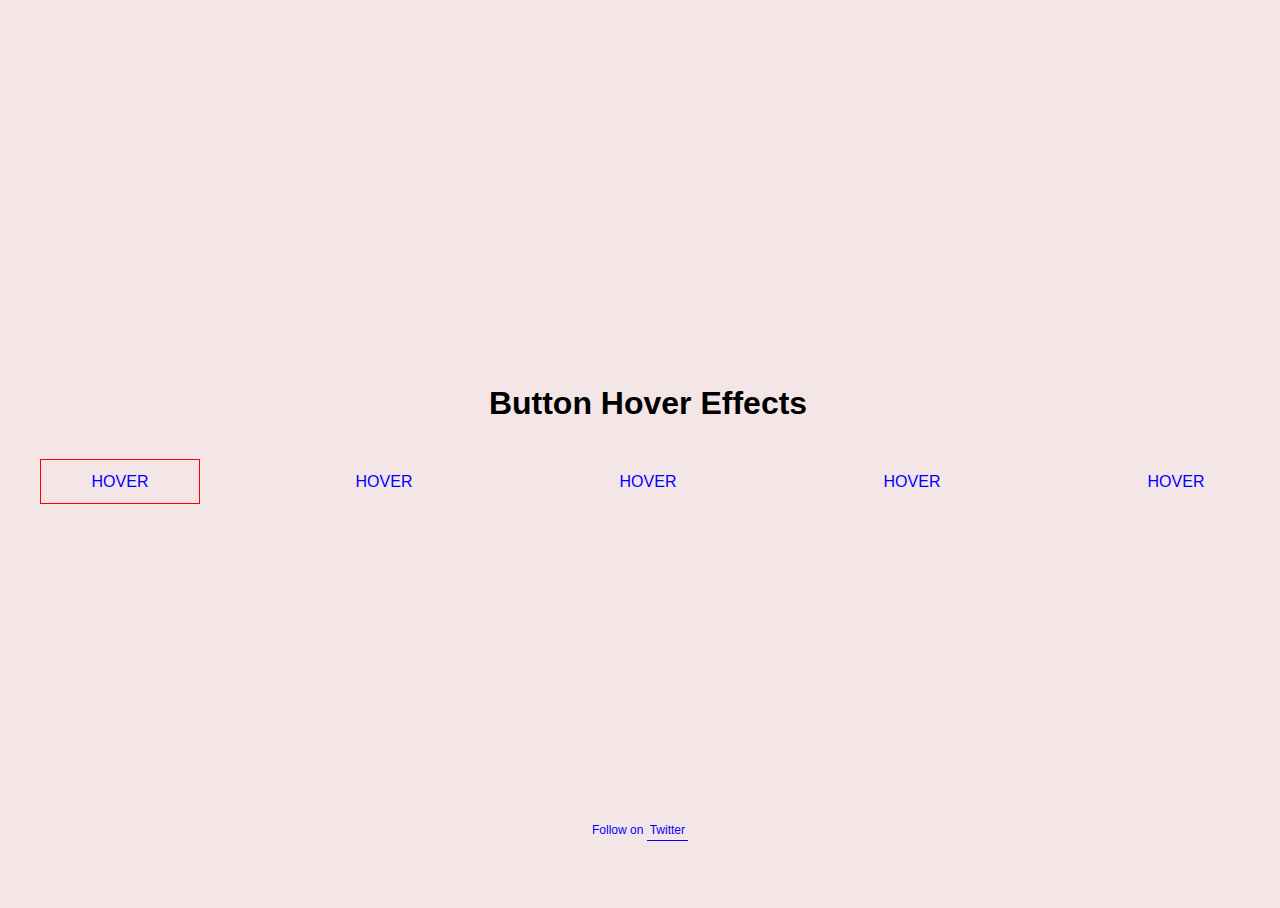
<file: MyntraPro_Final/abc.html>
<!DOCTYPE html>
<html lang="en">
<head>
    <meta charset="UTF-8">
    <meta name="viewport" content="width=device-width, initial-scale=1.0">
    <title>Document</title>
</head>

<style>







html,
body {
  box-sizing: border-box;
  height: 100%;
  width: 100%;
}

body {
  background: rgb(244, 230, 230);
  font-family: 'Roboto', sans-serif;
  font-weight: 400;
}


.buttons {
    display: flex;
    flex-direction: column;
    height: 100%;
    justify-content: center;
    text-align: center;
    width: 100%;
}


.container { 
    align-items: center;
    display: flex;
    flex-direction: column;
    justify-content: center;
    padding: 1em;
    text-align: center; 
    
    @media (min-width: 600px) {
        flex-direction: row;
        justify-content: space-between;
    }
}



p {
  color: blue;
  font-size: 12px;
  
  @media(min-width: 600px) {
    left: 50%;
    position: absolute; 
    transform: translate(-50%, 0);
    top: 90%;
  }
  
  @media(max-height: 500px) {
    left: 0;
    position: relative;
    top: 0;
    transform: translate(0, 0);
  }
  
  a {
    background: rgba(blue, 0);
    border-bottom: 1px solid;
    color: blue;
    line-height: 1.4;
    padding: .25em;
    text-decoration: none;
    
    &:hover {
      background: rgba(rgb(239, 225, 225), 1);
      color: white;
    }
  }
}

.btn {
  color: blue;
  cursor: pointer;
   border-color: white;
  font-size:16px;
  font-weight: 400;
  line-height: 45px;

  margin: 0 0 2em;
  max-width: 160px; 
  position: relative;
  text-decoration: none;
  text-transform: uppercase;
  width: 100%; 

  
  @media(min-width: 600px) {
      
    margin: 0 1em 2em;
  

  }
  
  &:hover { text-decoration: none; }
  
}

.btn-1 {
  background: darken(white, 1.5%);
  font-weight: 100;
  
  svg {
    height: 45px;
    left: 0;
    position: absolute;
    top: 0; 
    width: 100%; 
  }
  
  rect {
    fill: none;
    stroke: red;
    stroke-linecap: square;
    stroke-width: 2;
    stroke-dasharray: 422,1 0;
    transition: all 0.35s linear;
  }
}

.btn-1:hover {
  background: rgba(white, 0);
  font-weight: 900;
  letter-spacing: 1px;
  
  rect {
    stroke-width: 5;
    stroke-dasharray: 198, 310 , 99,520;
    stroke-dashoffset: 248;
    transition: all 1.35s cubic-bezier(0.19, 1, 0.22, 1);
    
  }
}
/* 
////////////////////////////
//button two
//////////////////////////
.btn-2 {
    letter-spacing: 0;
}

.btn-2:hover,
.btn-2:active { 
  letter-spacing: 5px;
}

.btn-2:after,
.btn-2:before {
  backface-visibility: hidden;
  border: 1px solid rgba(#fff, 0);
  bottom: 0px;
  content: " ";
  display: block;
  margin: 0 auto;
  position: relative;
  transition: all 280ms ease-in-out;
  width: 0;
}

.btn-2:hover:after,
.btn-2:hover:before {
  backface-visibility: hidden;
  border-color: #fff;
  transition: width 350ms ease-in-out;
  width: 70%;
}

.btn-2:hover:before {
  bottom: auto;
  top: 0;
  width: 70%;
}

/////////////////////////////
//button -3 
///////////////////////////
.btn-3 {
  background: lighten(red, 3%);  
  border: 1px solid darken(red, 4%);
  box-shadow: 0px 2px 0 darken(red, 5%), 2px 4px 6px darken($red, 2%);
  font-weight: 900;
  letter-spacing: 1px;
  transition: all 150ms linear;
}

.btn-3:hover {
  background: darken(red, 1.5%);
  border: 1px solid rgba(#000, .05);
  box-shadow: 1px 1px 2px rgba(#fff, .2);
  color: lighten($red, 18%); 
  text-decoration: none;
  text-shadow: -1px -1px 0 darken($red, 9.5%);
  transition: all 250ms linear;
}

/////////////////////////////
//button-4 
///////////////////////////
.btn-4 {
  border: 1px solid;
  overflow: hidden;
  position: relative;
  
  span {
    z-index: 20;
  }
  
  &:after {
    background: #fff;
    content: "";
    height: 155px;
    left: -75px;
    opacity: .2;
    position: absolute;
    top: -50px;
    transform: rotate(35deg);
    transition: all 550ms cubic-bezier(0.19, 1, 0.22, 1);
    width: 50px;
    z-index: -10;
  }
}

.btn-4:hover {
  
  &:after {
    left: 120%;
    transition: all 550ms cubic-bezier(0.19, 1, 0.22, 1);
  }
}

/////////////////////////////
//button-5 
///////////////////////////
.btn-5 {
  border: 0 solid;
  box-shadow: inset 0 0 20px rgba(255, 255, 255, 0);
  outline: 1px solid;
  outline-color: rgba(255, 255, 255, .5);
  outline-offset: 0px;
  text-shadow: none;
  transition: all 1250ms cubic-bezier(0.19, 1, 0.22, 1);
} 

.btn-5:hover {
  border: 1px solid;
  box-shadow: inset 0 0 20px rgba(255, 255, 255, .5), 0 0 20px rgba(255, 255, 255, .2);
  outline-color: rgba(255, 255, 255, 0);
  outline-offset: 15px;
  text-shadow: 1px 1px 2px #427388; 
}
*/
</style>

<body>
    

    <section class="buttons">
        <h1>Button Hover Effects</h1>
      <div class="container">
        
        <a href="https://twitter.com/Dave_Conner" class="btn btn-1">
          <svg>
            <rect x="0" y="0" fill="none" width="100%" height="100%"/>
          </svg>
         Hover
        </a>
        <!--svg hover inspired by https://codepen.io/karimbalaa/pen/qERbBY?editors=110 -->
        <!--End of Button 1 -->
        
        <a href="https://twitter.com/Dave_Conner" class="btn btn-2">Hover</a> 
        <!--End of Button 2 -->
        
        <a href="https://twitter.com/Dave_Conner" class="btn btn-3">Hover</a> 
        <!--End of Button 3 -->
        
        <a href="https://twitter.com/Dave_Conner" class="btn btn-4"><span>Hover</span></a> 
        <!--End of Button 4 -->
        
        <a href="https://twitter.com/Dave_Conner" class="btn btn-5">Hover</a> 
        <!--End of Button 5 -->
        
        
      </div>
      <p>Follow on <a href="https://twitter.com/Dave_Conner" target="_blank">Twitter</a></p>
    </section>
    
</body>
</html>
</file>
